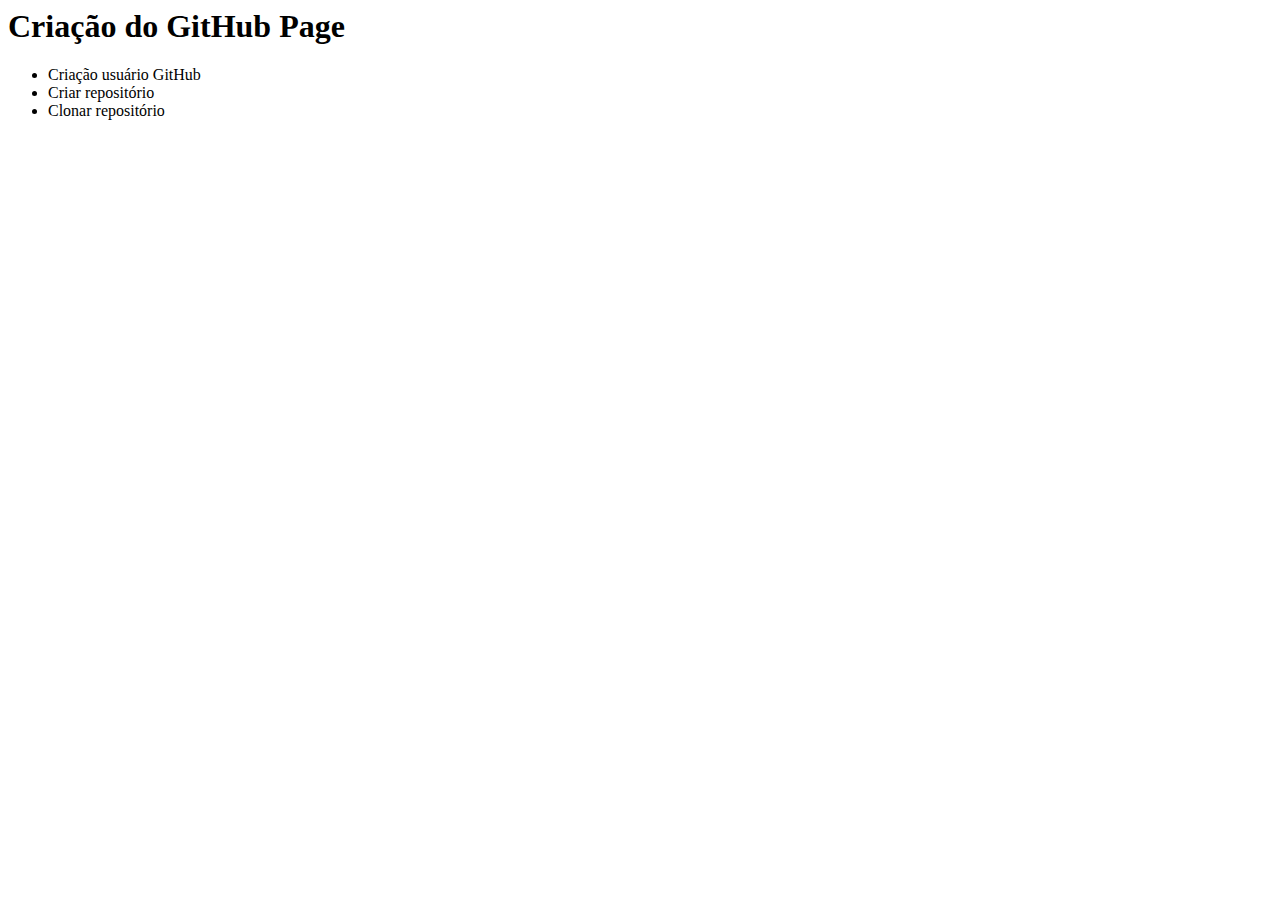
<file: index.html>
<html>
  <head>
    <title> Meu primeiro GitHub Page</title>
  </head>
  
  <body>
    <h1>Criação do GitHub Page</h1>

    <ul>
      <li> Criação usuário GitHub</li>
      <li> Criar repositório</li>
      <li> Clonar repositório</li>
    </ul>
   
  </body>
</html>
</file>
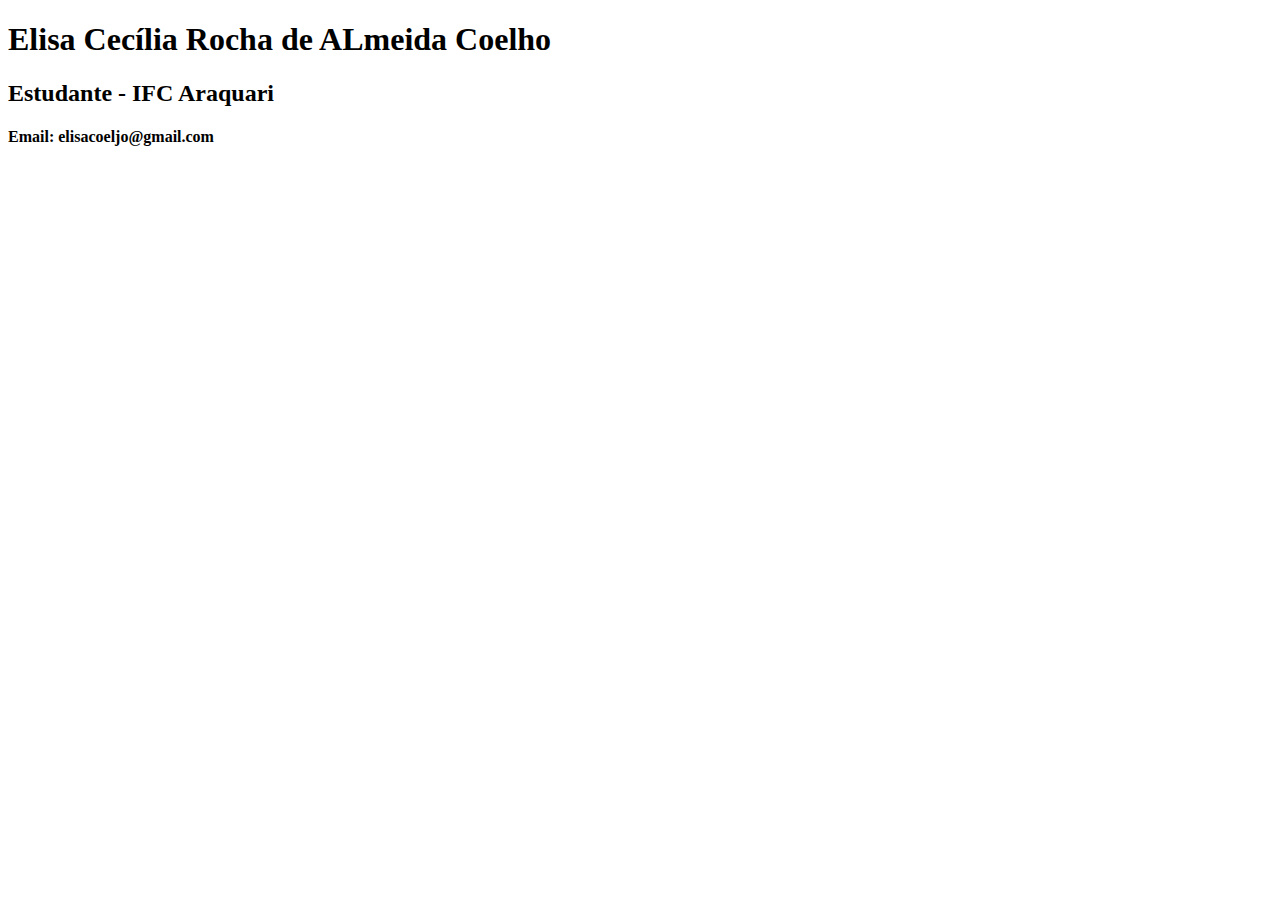
<file: contato.html>
<!DOCTYPE html>
<html lang="pt-br">
<head>
    <meta charset="UTF-8">
    <meta http-equiv="X-UA-Compatible" content="IE=edge">
    <meta name="viewport" content="width=device-width, initial-scale=1.0">
    <title>Contato</title>


</head>



<body>
    
<h1>Elisa Cecília Rocha de ALmeida Coelho</h1>
<h2>Estudante - IFC Araquari</h2>
<h4>Email: elisacoeljo@gmail.com</h4>



</body>
</html>
</file>
